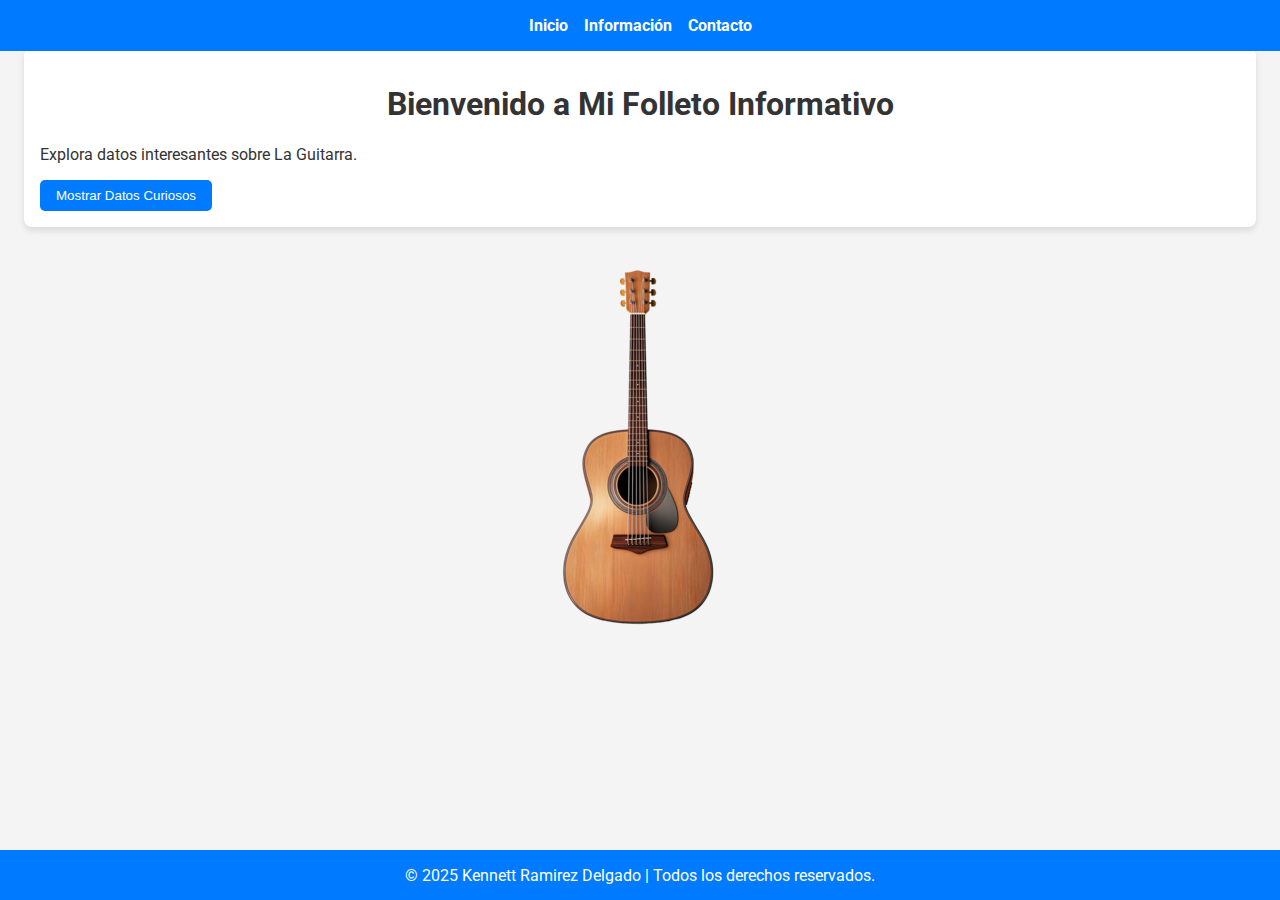
<file: index.html>
<!DOCTYPE html>
<html lang="es">
  <head>
    <meta charset="UTF-8" />
    <meta name="viewport" content="width=device-width, initial-scale=1.0" />
    <title>Folleto Informativo</title>
    <link rel="stylesheet" href="styles.css" />
    <link
      href="https://fonts.googleapis.com/css2?family=Roboto:wght@400;700&display=swap"
      rel="stylesheet"
    />
  </head>
  <body>
    <header>
      <nav>
        <input type="checkbox" id="menu" class="menu-hamburguesa" />
        <label for="menu" class="menu-hamburguesa-lbl"> ☰ </label>
        <ul class="menu">
          <li><a href="index.html">Inicio</a></li>
          <li><a href="info.html">Información</a></li>
          <li><a href="contacto.html">Contacto</a></li>
        </ul>
      </nav>
    </header>

    <main>
      <section id="inicio">
        <h1>Bienvenido a Mi Folleto Informativo</h1>
        <p>Explora datos interesantes sobre La Guitarra.</p>
        <button id="btnDatosCuriosos">Mostrar Datos Curiosos</button>
        <ul id="datosCuriosos" class="datosCuriosos">
          <li>
            La guitarra tal y como la conocemos hoy es la heredera del
            instrumento que ideó Antonio de Torres, constructor almeriense que
            sentó los cánones y proporciones actuales.
          </li>
          <li>
            La guitarra es hoy un instrumento polifacético que se usa tanto en
            la música clásica como en las músicas populares.
          </li>
          <li>
            La guitarra tiene su origen en la lira, un instrumento clásico de la
            antigüedad.
          </li>
          <li>
            La guitarra más antigua que se ha encontrado estaba enterrada en la
            tumba de la reina Hatshetsup.
          </li>
          <li>
            Las cuerdas de la guitarra se pueden encontrar en distintos
            grosores, que se miden por el diámetro de la primera cuerda.
          </li>
        </ul>
      </section>
      <img src="img\guitarra.webp" alt="Imagen de una guitarra" />
    </main>

    <footer>
      <p>
        &copy; 2025 Kennett Ramirez Delgado | Todos los derechos reservados.
      </p>
    </footer>

    <script src="index.js"></script>
  </body>
</html>
</file>
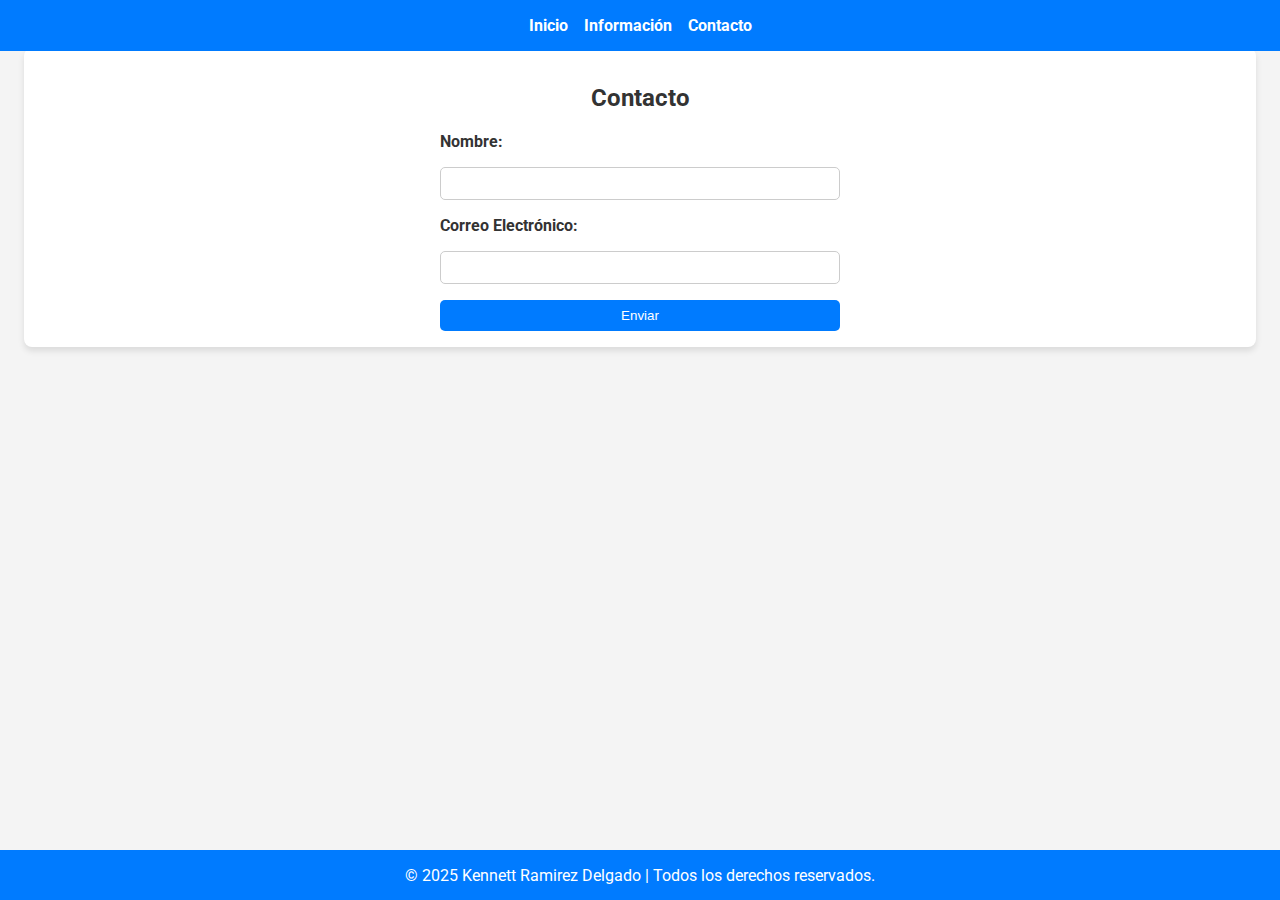
<file: contacto.html>
<!DOCTYPE html>
<html lang="es">
  <head>
    <meta charset="UTF-8" />
    <meta name="viewport" content="width=device-width, initial-scale=1.0" />
    <title>Folleto Informativo</title>
    <link rel="stylesheet" href="styles.css" />
    <link
      href="https://fonts.googleapis.com/css2?family=Roboto:wght@400;700&display=swap"
      rel="stylesheet"
    />
  </head>
  <body>
    <header>
      <nav>
        <input type="checkbox" id="menu" class="menu-hamburguesa" />
        <label for="menu" class="menu-hamburguesa-lbl"> ☰ </label>
        <ul class="menu">
          <li><a href="index.html">Inicio</a></li>
          <li><a href="info.html">Información</a></li>
          <li><a href="contacto.html">Contacto</a></li>
        </ul>
      </nav>
    </header>

    <main>
      <section id="contacto">
        <h2>Contacto</h2>
        <form id="formContacto">
          <label for="nombre">Nombre:</label>
          <input type="text" id="nombre" name="nombre" required />

          <label for="correo">Correo Electrónico:</label>
          <input type="email" id="correo" name="correo" required />

          <button type="submit">Enviar</button>
        </form>
      </section>
    </main>

    <footer>
      <p>
        &copy; 2025 Kennett Ramirez Delgado | Todos los derechos reservados.
      </p>
    </footer>

    <script src="index.js"></script>
  </body>
</html>
</file>
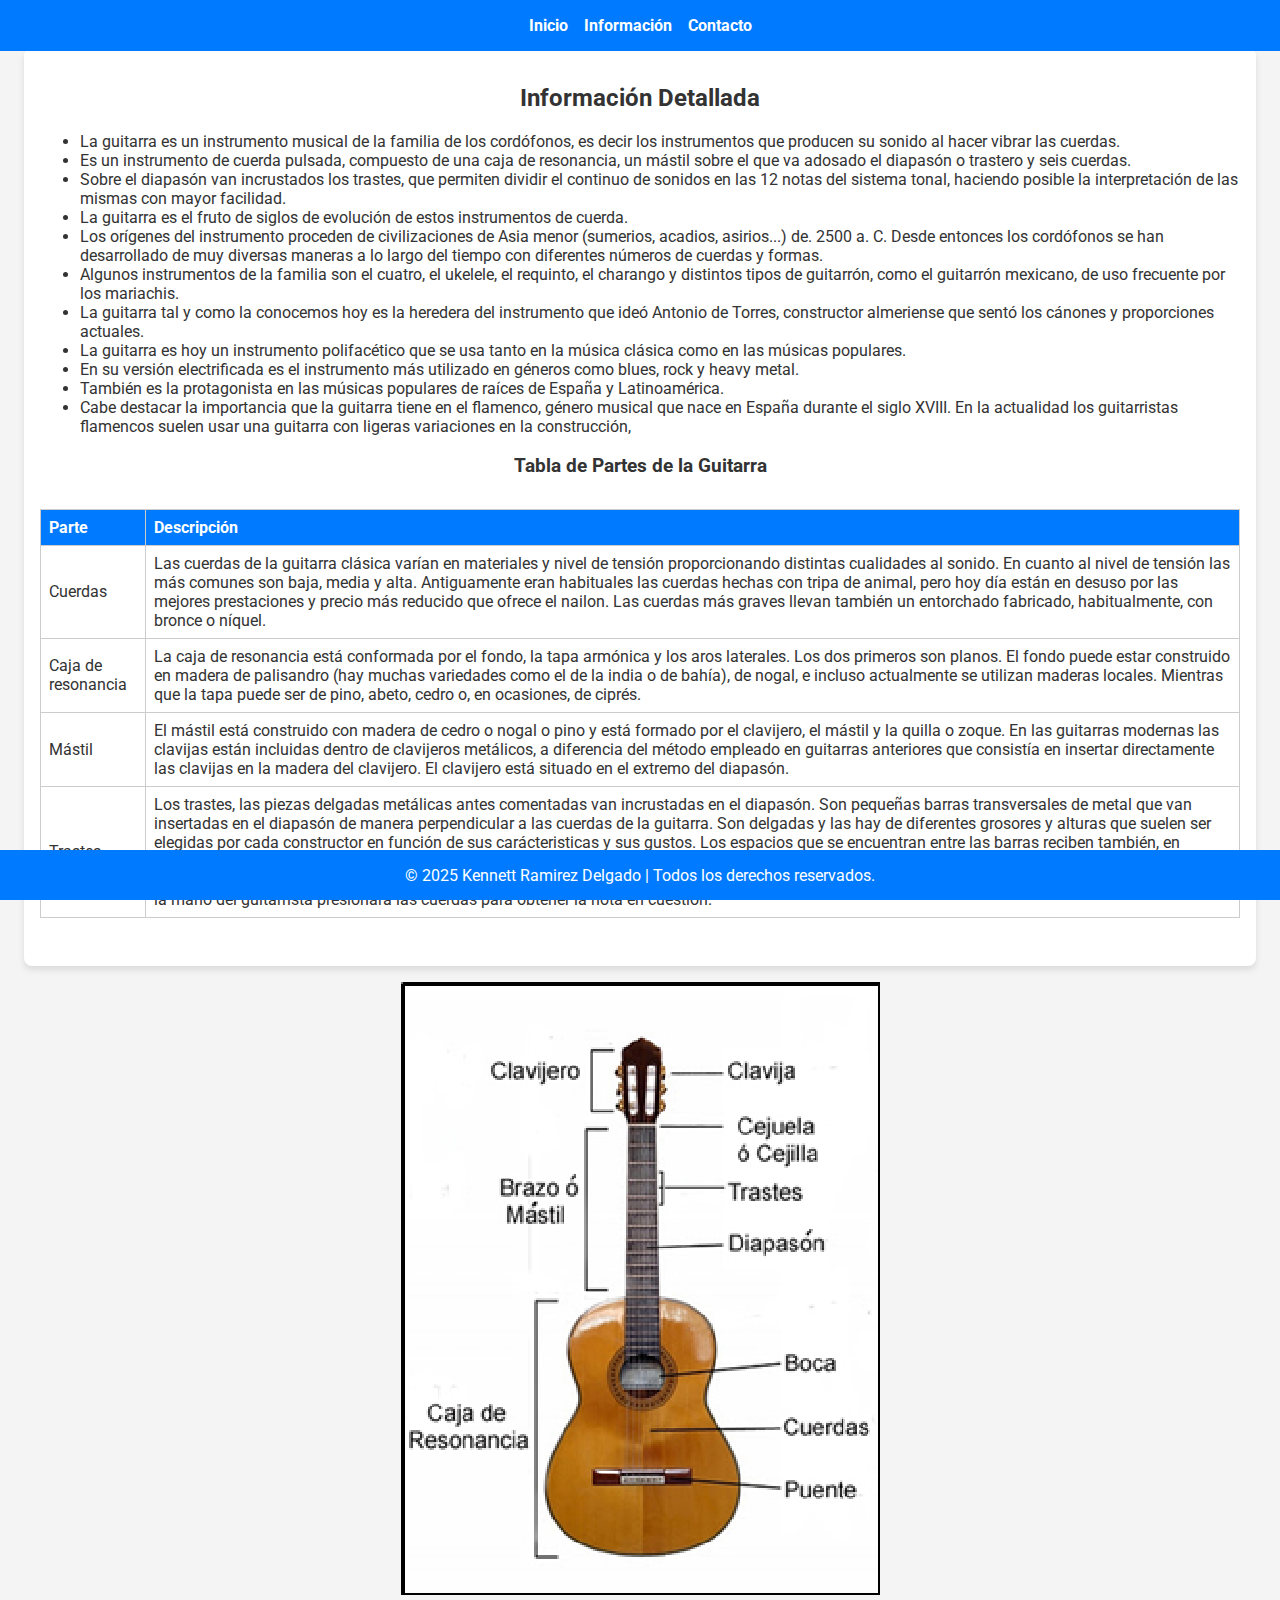
<file: info.html>
<!DOCTYPE html>
<html lang="es">
  <head>
    <meta charset="UTF-8" />
    <meta name="viewport" content="width=device-width, initial-scale=1.0" />
    <title>Folleto Informativo</title>
    <link rel="stylesheet" href="styles.css" />
    <link
      href="https://fonts.googleapis.com/css2?family=Roboto:wght@400;700&display=swap"
      rel="stylesheet"
    />
  </head>
  <body>
    <header>
      <nav>
        <input type="checkbox" id="menu" class="menu-hamburguesa" />
        <label for="menu" class="menu-hamburguesa-lbl"> ☰ </label>
        <ul class="menu">
          <li><a href="index.html">Inicio</a></li>
          <li><a href="info.html">Información</a></li>
          <li><a href="contacto.html">Contacto</a></li>
        </ul>
      </nav>
    </header>

    <main>
      <section id="informacion">
        <h2>Información Detallada</h2>
        <ul>
          <li>
            La guitarra es un instrumento musical de la familia de los
            cordófonos, es decir los instrumentos que producen su sonido al
            hacer vibrar las cuerdas.
          </li>
          <li>
            Es un instrumento de cuerda pulsada, compuesto de una caja de
            resonancia, un mástil sobre el que va adosado el diapasón o trastero
            y seis cuerdas.
          </li>
          <li>
            Sobre el diapasón van incrustados los trastes, que permiten dividir
            el continuo de sonidos en las 12 notas del sistema tonal, haciendo
            posible la interpretación de las mismas con mayor facilidad.
          </li>
          <li>
            La guitarra es el fruto de siglos de evolución de estos instrumentos
            de cuerda.
          </li>
          <li>
            Los orígenes del instrumento proceden de civilizaciones de Asia
            menor (sumerios, acadios, asirios...) de. 2500 a. C. Desde entonces
            los cordófonos se han desarrollado de muy diversas maneras a lo
            largo del tiempo con diferentes números de cuerdas y formas.
          </li>
          <li>
            Algunos instrumentos de la familia son el cuatro, el ukelele, el
            requinto, el charango y distintos tipos de guitarrón, como el
            guitarrón mexicano, de uso frecuente por los mariachis.
          </li>
          <li>
            La guitarra tal y como la conocemos hoy es la heredera del
            instrumento que ideó Antonio de Torres, constructor almeriense que
            sentó los cánones y proporciones actuales.
          </li>
          <li>
            La guitarra es hoy un instrumento polifacético que se usa tanto en
            la música clásica como en las músicas populares.
          </li>
          <li>
            En su versión electrificada es el instrumento más utilizado en
            géneros como blues, rock y heavy metal.
          </li>
          <li>
            También es la protagonista en las músicas populares de raíces de
            España y Latinoamérica.
          </li>
          <li>
            Cabe destacar la importancia que la guitarra tiene en el flamenco,
            género musical que nace en España durante el siglo XVIII. En la
            actualidad los guitarristas flamencos suelen usar una guitarra con
            ligeras variaciones en la construcción,
          </li>
        </ul>

        <h3>Tabla de Partes de la Guitarra</h3>
        <table>
          <thead>
            <tr>
              <th>Parte</th>
              <th>Descripción</th>
            </tr>
          </thead>
          <tbody>
            <tr>
              <td>Cuerdas</td>
              <td>
                Las cuerdas de la guitarra clásica varían en materiales y nivel
                de tensión proporcionando distintas cualidades al sonido. En
                cuanto al nivel de tensión las más comunes son baja, media y
                alta. Antiguamente eran habituales las cuerdas hechas con tripa
                de animal, pero hoy día están en desuso por las mejores
                prestaciones y precio más reducido que ofrece el nailon. Las
                cuerdas más graves llevan también un entorchado fabricado,
                habitualmente, con bronce o níquel.
              </td>
            </tr>
            <tr>
              <td>Caja de resonancia</td>
              <td>
                La caja de resonancia está conformada por el fondo, la tapa
                armónica y los aros laterales. Los dos primeros son planos. El
                fondo puede estar construido en madera de palisandro (hay muchas
                variedades como el de la india o de bahía), de nogal, e incluso
                actualmente se utilizan maderas locales. Mientras que la tapa
                puede ser de pino, abeto, cedro o, en ocasiones, de ciprés.
              </td>
            </tr>
            <tr>
              <td>Mástil</td>
              <td>
                El mástil está construido con madera de cedro o nogal o pino y
                está formado por el clavijero, el mástil y la quilla o zoque. En
                las guitarras modernas las clavijas están incluidas dentro de
                clavijeros metálicos, a diferencia del método empleado en
                guitarras anteriores que consistía en insertar directamente las
                clavijas en la madera del clavijero. El clavijero está situado
                en el extremo del diapasón.
              </td>
            </tr>
            <tr>
              <td>Trastes</td>
              <td>
                Los trastes, las piezas delgadas metálicas antes comentadas van
                incrustadas en el diapasón. Son pequeñas barras transversales de
                metal que van insertadas en el diapasón de manera perpendicular
                a las cuerdas de la guitarra. Son delgadas y las hay de
                diferentes grosores y alturas que suelen ser elegidas por cada
                constructor en función de sus carácteristicas y sus gustos. Los
                espacios que se encuentran entre las barras reciben también, en
                lenguaje coloquial, el nombre de trastes aunque también se les
                llama espacios o casilleros. Estos sirven para definir las notas
                musicales y la distancia que hay de un traste a otro, que puede
                ser en sentido descendente o ascendente. Estas separaciones
                (trastes) identifican las zonas o áreas sobre las que la mano
                del guitarrista presionará las cuerdas para obtener la nota en
                cuestión.
              </td>
            </tr>
          </tbody>
        </table>
      </section>
      <img
        src="img\partes-guitarra.png"
        alt="Imagen de las partes de una guitarra"
      />
    </main>

    <footer>
      <p>
        &copy; 2025 Kennett Ramirez Delgado | Todos los derechos reservados.
      </p>
    </footer>

    <script src="index.js"></script>
  </body>
</html>
</file>
<file: styles.css>
body {
  font-family: 'Roboto', sans-serif;
  margin: 0;
  padding: 0;
  background-color: #f4f4f4;
  color: #333;
}

header {
  background-color: #007BFF;
  color: white;
  padding: 1rem 0;
  position: fixed;
  width: 100%;
  z-index: 100;
}

footer {
  background-color: #007BFF;
  display: flex;
  justify-content: center;
  color: white;
  position: fixed;
  height: 50px;
  bottom: 0px;
  left: 0px;
  right: 0px;
  margin-bottom: 0px;
}


nav .menu {
  list-style: none;
  display: flex;
  justify-content: center;
  gap: 1rem;
  padding: 0;
  margin: 0;

}

.menu-hamburguesa, .menu-hamburguesa-lbl {
 display: none;   
}



nav .menu a {
  color: white;
  text-decoration: none;
  font-weight: bold;
}

main {
  display: flex;
  flex-direction: column;
  align-items: center;
  padding: 2rem;
}

section {
  width: 100%;
  max-width: 1200px;
  margin: 1rem 0;
  padding: 1rem;
  background: white;
  box-shadow: 0 4px 6px rgba(0, 0, 0, 0.1);
  border-radius: 8px;
}

h1, h2, h3 {
  text-align: center;
}

button {
  background-color: #007BFF;
  color: white;
  border: none;
  padding: 0.5rem 1rem;
  cursor: pointer;
  border-radius: 5px;
  transition: background-color 0.3s;
}

button:hover {
  background-color: #0056b3;
}

#datosCuriosos {
  margin-top: 1rem;
  font-style: italic;
  color: #555;
}

form {
  max-width: 400px;
  margin: 0 auto;
  display: flex;
  flex-direction: column;
  gap: 1rem;
}

form label {
  font-weight: bold;
}

form input {
  padding: 0.5rem;
  border: 1px solid #ccc;
  border-radius: 5px;
}

table {
  width: 100%;
  border-collapse: collapse;
  margin: 2rem 0;
}

table th, table td {
  border: 1px solid #ccc;
  padding: 0.5rem;
  text-align: left;
}

table th {
  background-color: #007BFF;
  color: white;
}

.datosCuriosos {
  display: none;
}

.active {
  display: block;
}

/* Responsive Design */
@media (max-width: 768px) {
  nav .menu {
      flex-direction: column;
      align-items: center;
      display: none;
  }
  
  .menu-hamburguesa-lbl {
    box-sizing: border-box;
    display: inline-block;
    width: 30px;
    line-height: 30px;
    font-weight: bold;
    text-align: center;
    user-select: none;
  }

  .menu-hamburguesa:checked  ~ ul{
    display:block;
  }

  .menu li {
    display: block;
  margin: 0;
  padding: 5px 10px;
  list-style: none;
  border-bottom: 1px solid grey;
  }

  section {
      margin: 0.5rem;
      padding: 0.5rem;
  }

  table {
      font-size: 0.9rem;
  }
  footer {
    font-size: 0.8rem;
  }
}
</file>
